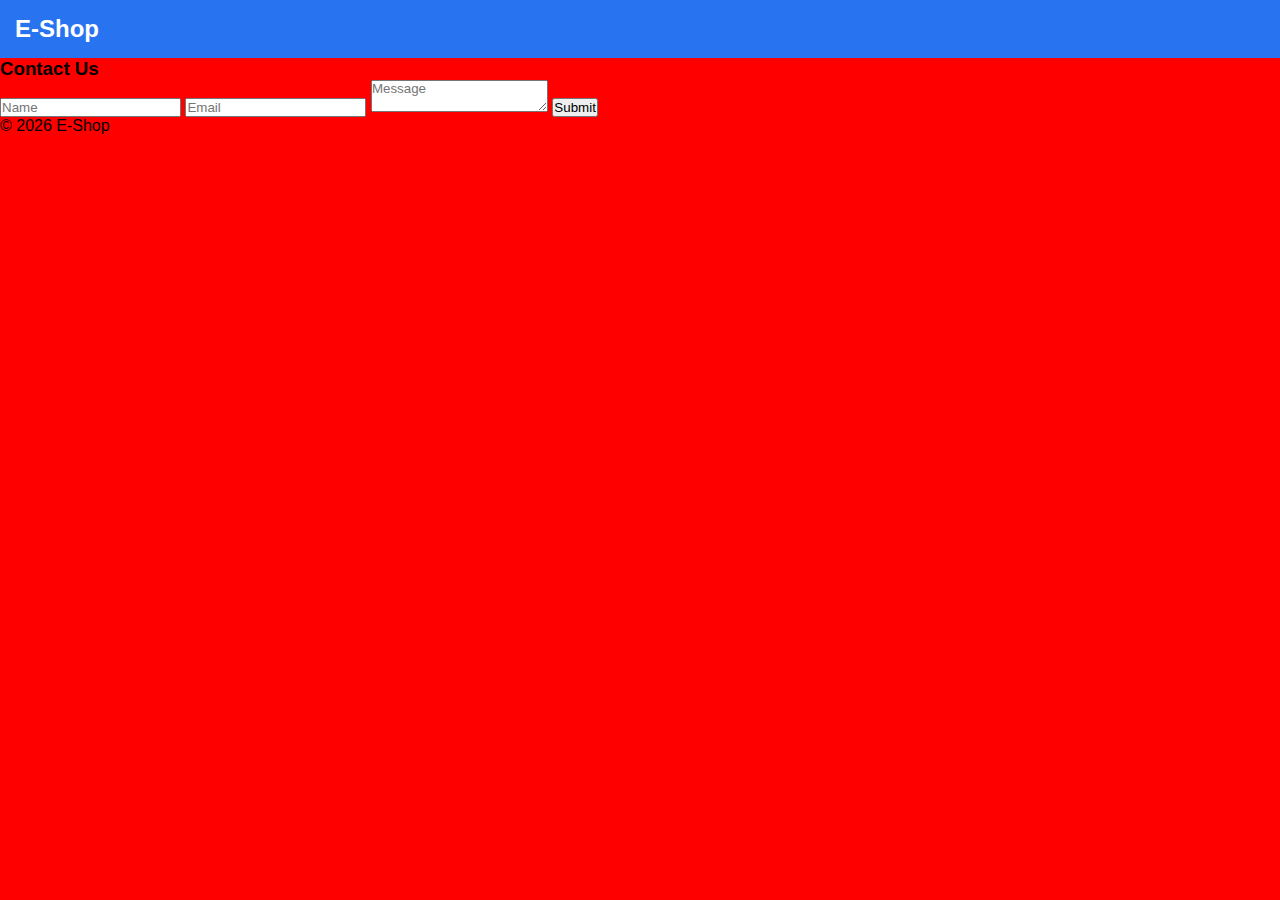
<file: contact.html>
<!DOCTYPE html>
<html>
<head>
    <title>Contact Us</title>
    <link rel="stylesheet" href="styles.css">
</head>
<body>

<nav>
    <h2>E-Shop</h2>
</nav>

<div class="form-box">
    <h3>Contact Us</h3>
    <input type="text" placeholder="Name">
    <input type="email" placeholder="Email">
    <textarea placeholder="Message"></textarea>
    <button>Submit</button>
</div>

<footer>© 2026 E-Shop</footer>

</body>
</html>
</file>
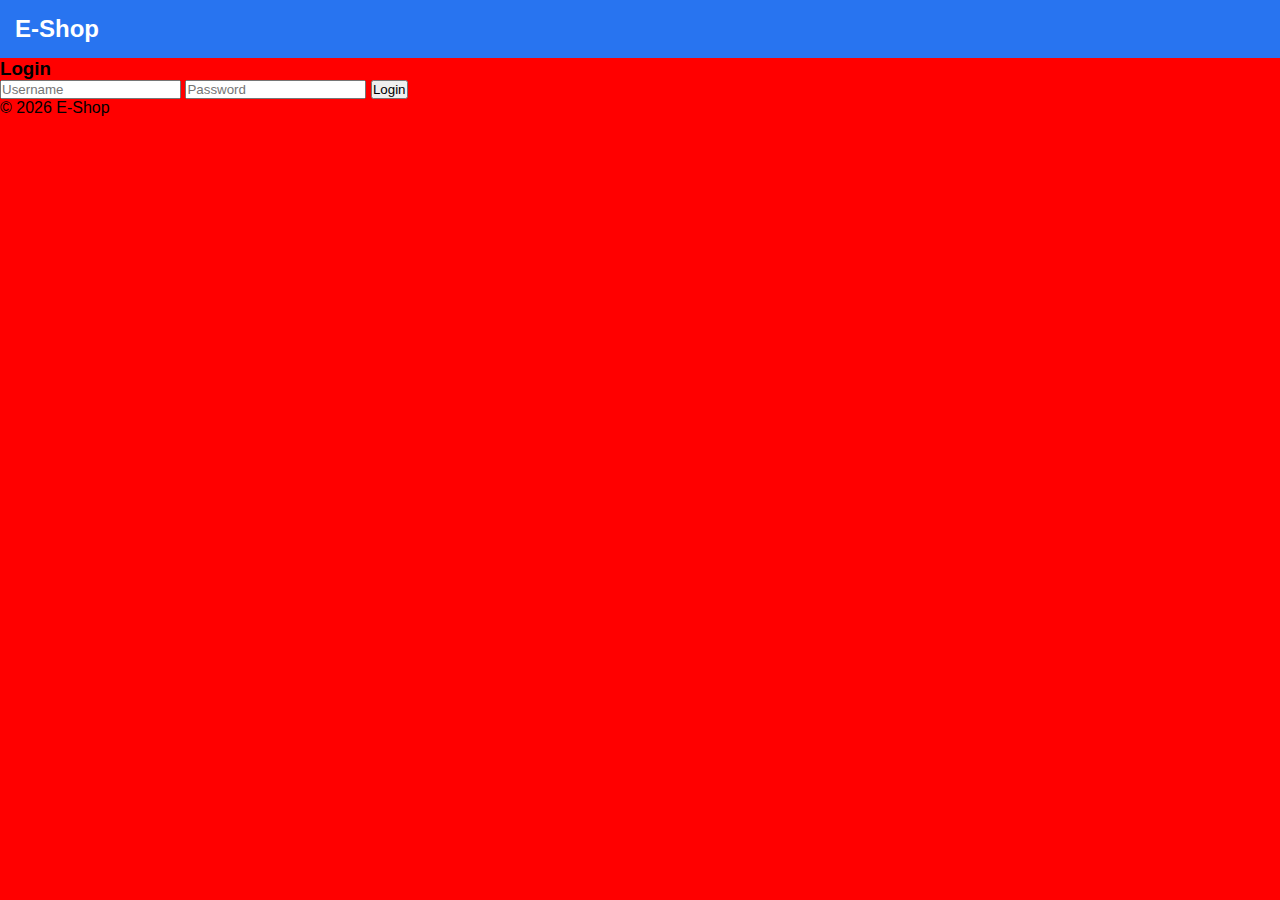
<file: login.html>
<!DOCTYPE html>
<html>
<head>
    <title>Login</title>
    <link rel="stylesheet" href="styles.css">
</head>
<body>

<nav>
    <h2>E-Shop</h2>
</nav>

<div class="form-box">
    <h3>Login</h3>
    <input type="text" placeholder="Username">
    <input type="password" placeholder="Password">
    <button>Login</button>
</div>

<footer>© 2026 E-Shop</footer>

</body>
</html>
</file>
<file: styles.css>
* {
    margin: 0;
    padding: 0;
    box-sizing: border-box;
    font-family: Arial, sans-serif;
}

body {
    background: #f5f5f5;
    background-color: red;
}

/* NAVBAR */
nav {
    background: #2874f0;
    padding: 15px;
    display: flex;
    justify-content: space-between;
    align-items: center;
}

nav h2 {
    color: white;
}

nav ul {
    list-style: none;
    display: flex;
}

nav ul li {
    margin-left: 20px;
}

nav ul li a {
    color: white;
    text-decoration: none;
    font-weight: bold;
}

/* BANNER */
.banner {
    background: #ddd;
    padding: 60px;
    text-align: center;
    font-size: 28px;
}

/* PRODUCT SECTION */
.products {
    display: flex;
    flex-wrap: wrap;
    gap: 20px;
    padding: 30px;
    justify-content: center;
}

/* PRODUCT CARD */
.card {
    background: white;
    width: 220px;
    padding: 15px;
    border-radius: 8px;
    text-align: center;
    position: relative;
}

.card img {
    width: 100%;
    height: 200px;
}

.discount {
    position: absolute;
    top: 10px;
    left: 10px;
    background: red;
    color: white;
}
</file>
